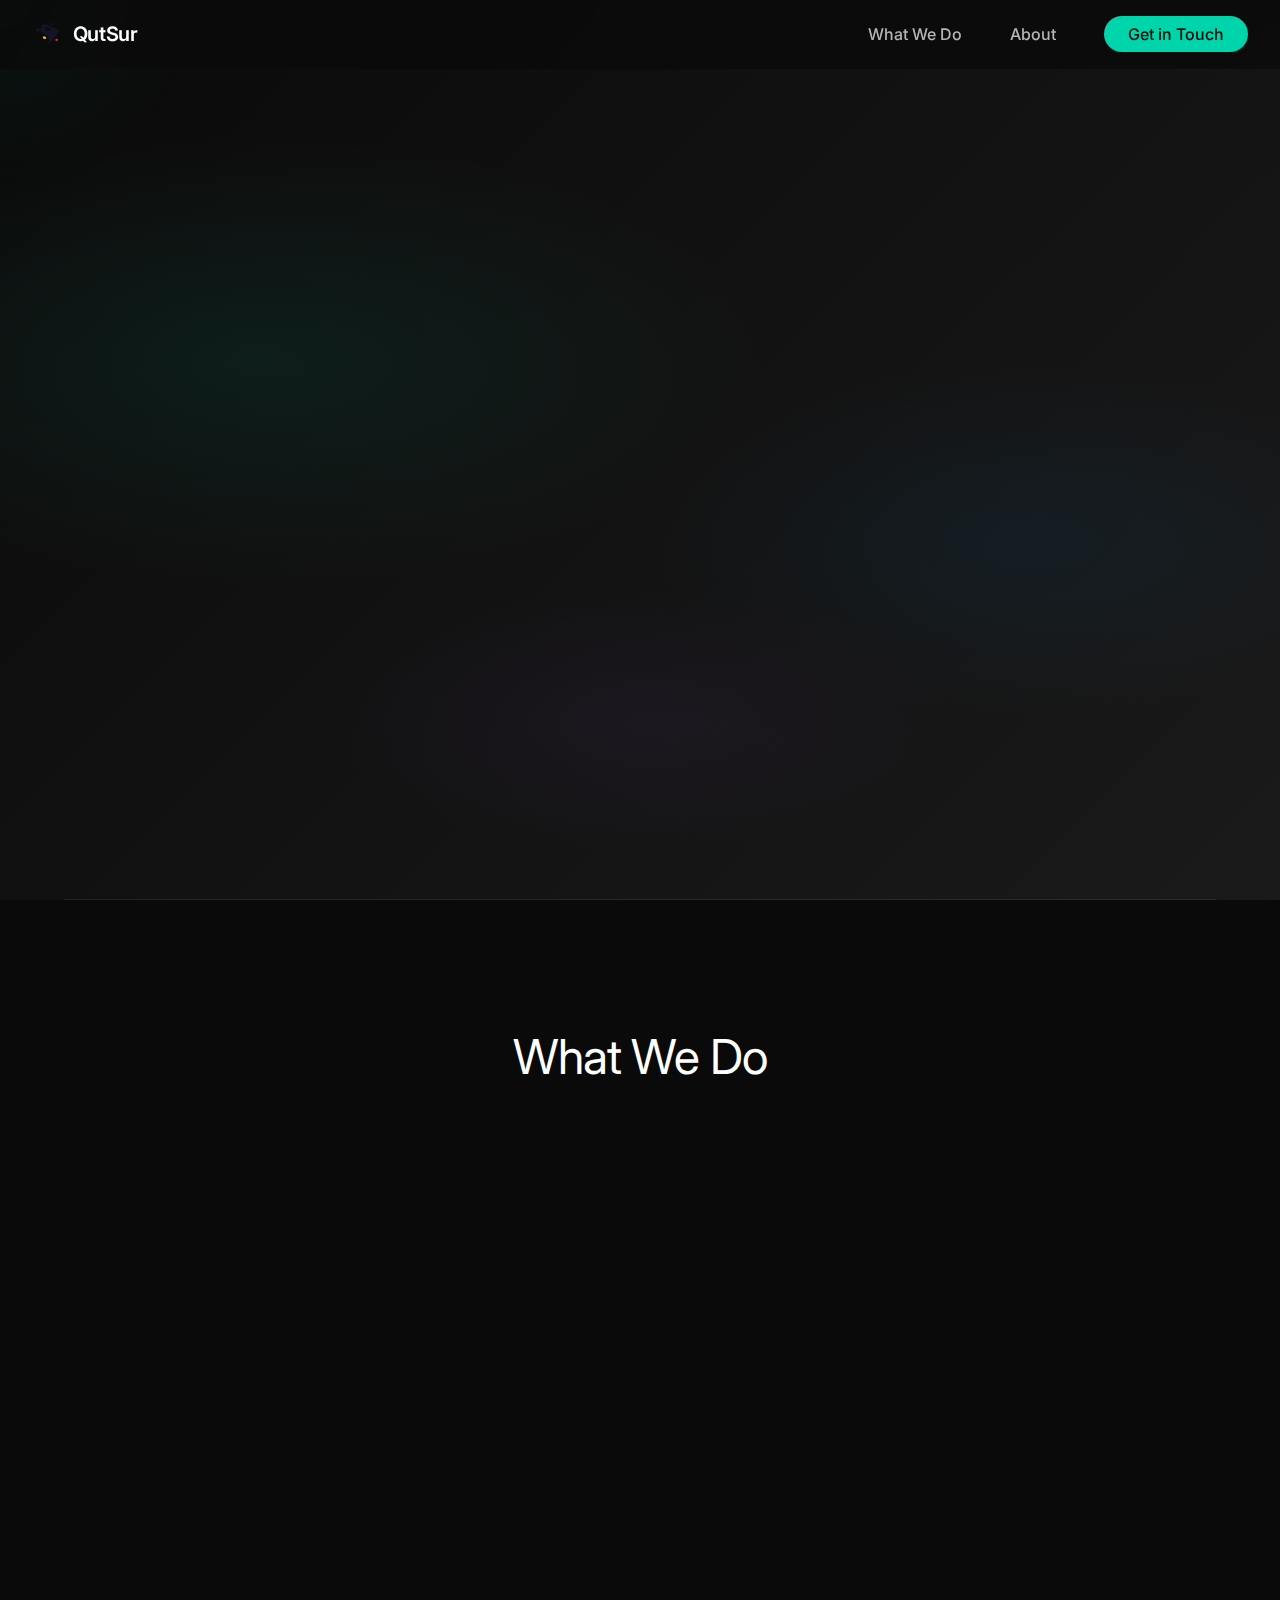
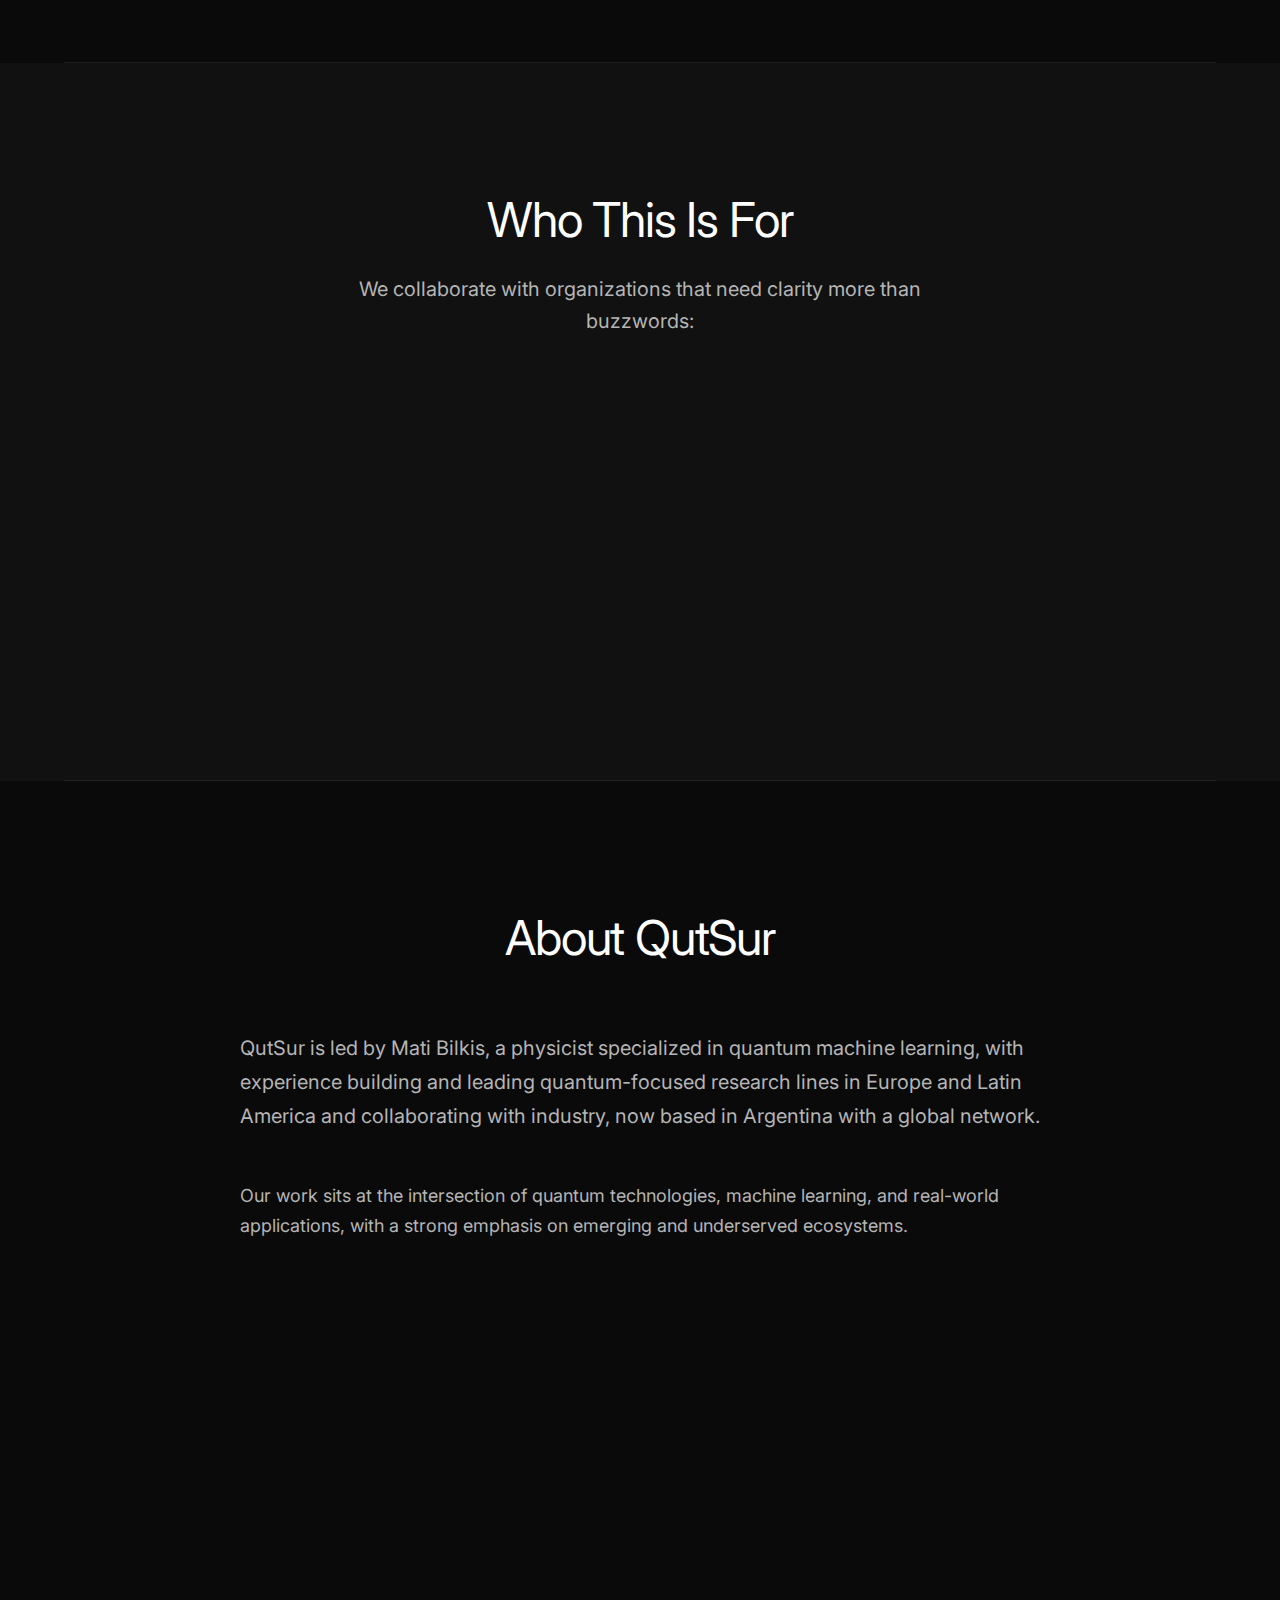
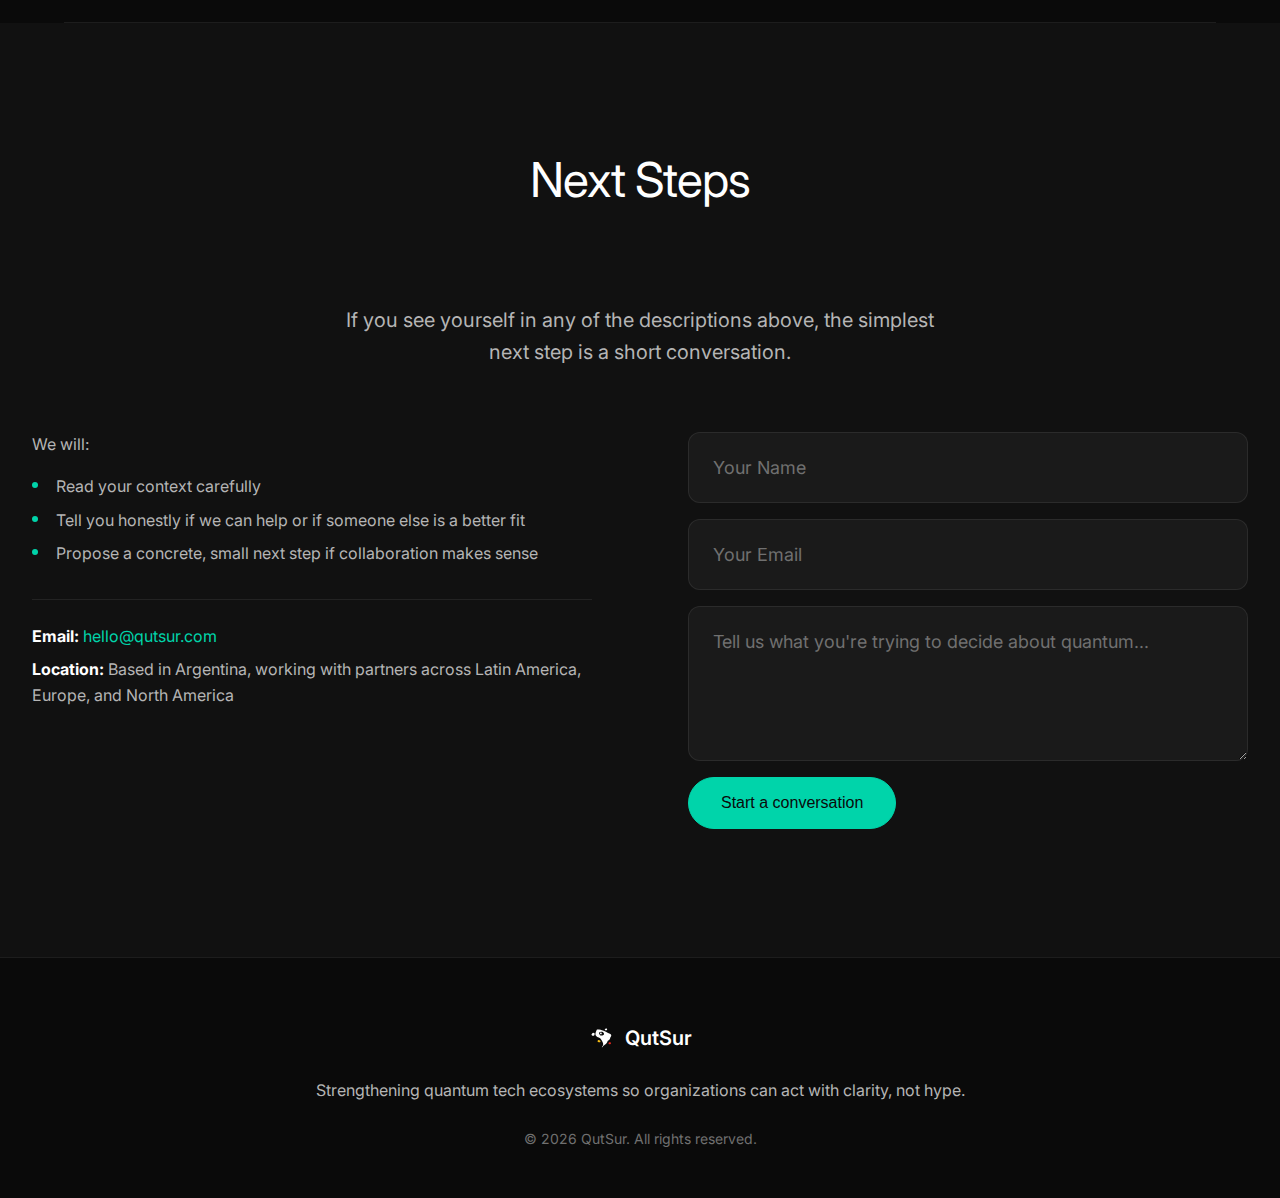
<file: index.html>
<!DOCTYPE html>
<html lang="en">
<head>
  <meta charset="UTF-8">
  <meta name="viewport" content="width=device-width, initial-scale=1.0">
  <meta name="description" content="QutSur: Strengthening quantum tech ecosystems—so organizations can act with clarity, not hype. Training, strategic insight, and ecosystem building.">
  <meta name="keywords" content="quantum computing, quantum machine learning, Argentina, Latin America, training, ecosystem">
  <title>QutSur - Quantum Tech for South America</title>

  <!-- Open Graph -->
  <meta property="og:title" content="QutSur - Quantum Tech for South America">
  <meta property="og:description" content="Strengthening quantum tech ecosystems—so organizations can act with clarity, not hype.">
  <meta property="og:type" content="website">
  <meta property="og:url" content="https://qutsur.com">

  <!-- Fonts -->
  <link rel="preconnect" href="https://fonts.googleapis.com">
  <link rel="preconnect" href="https://fonts.gstatic.com" crossorigin>
  <link href="https://fonts.googleapis.com/css2?family=Inter:wght@300;400;500;600&display=swap" rel="stylesheet">

  <!-- Styles -->
  <link rel="stylesheet" href="css/styles.css">

  <!-- Schema.org JSON-LD -->
  <script type="application/ld+json">
  {
    "@context": "https://schema.org",
    "@type": "Organization",
    "name": "QutSur",
    "url": "https://qutsur.com",
    "description": "Strengthening quantum tech ecosystems—so organizations can act with clarity, not hype.",
    "contactPoint": {
      "@type": "ContactPoint",
      "email": "hello@qutsur.com"
    }
  }
  </script>
</head>
<body>
  <!-- Navigation Header -->
  <header>
    <nav>
      <div class="nav-brand">
        <img src="branding/Mesa de trabajo 1_3.svg" alt="QutSur Logo" class="nav-logo">
        <span>QutSur</span>
      </div>
      <button class="nav-toggle" aria-label="Toggle navigation">
        <span></span>
        <span></span>
        <span></span>
      </button>
      <ul class="nav-links">
        <li><a href="#what-we-do">What We Do</a></li>
        <li><a href="#about">About</a></li>
        <li><a href="#contact" class="nav-cta">Get in Touch</a></li>
      </ul>
    </nav>
  </header>

  <!-- Hero Section -->
  <section class="hero">
    <div class="hero-content">
      <h1>Strengthening quantum tech ecosystems—so organizations can act with clarity, not hype.</h1>
      <p class="subheadline">We help organizations understand, prepare for, and shape the next wave of quantum technologies through training, strategic insight, and ecosystem building.</p>
      <div class="hero-cta">
        <a href="#contact" class="btn btn-primary">Start a conversation</a>
        <a href="#what-we-do" class="btn btn-secondary">Explore what we offer</a>
      </div>
    </div>
    <div class="scroll-indicator">Scroll</div>
  </section>

  <!-- What We Do Section -->
  <section class="pillars" id="what-we-do">
    <div class="container">
      <h2>What We Do</h2>

      <div class="pillars-grid">
        <!-- Training -->
        <div class="pillar-card" id="training">
          <div class="pillar-icon">
            <svg xmlns="http://www.w3.org/2000/svg" width="60" height="60" viewBox="0 0 24 24" fill="none" stroke="currentColor" stroke-width="1.5" stroke-linecap="round" stroke-linejoin="round">
              <path d="M22 10v6M2 10l10-5 10 5-10 5z"/>
              <path d="M6 12v5c3 3 9 3 12 0v-5"/>
            </svg>
          </div>
          <h3>Training</h3>
          <p class="pillar-headline">Training the next generation of quantum practitioners</p>
          <button class="pillar-toggle" aria-expanded="false">
            <span class="toggle-text">Learn more</span>
            <svg class="toggle-icon" xmlns="http://www.w3.org/2000/svg" width="16" height="16" viewBox="0 0 24 24" fill="none" stroke="currentColor" stroke-width="2" stroke-linecap="round" stroke-linejoin="round">
              <polyline points="6 9 12 15 18 9"></polyline>
            </svg>
          </button>
          <div class="pillar-details">
            <div class="pillar-details-inner">
              <p class="pillar-description">We design and deliver training programs that translate quantum computing and quantum-inspired methods into the language of engineers, data scientists, technical and business leaders. From short workshops to longer-format programs, we help teams and organizations to build enough intuition to make informed decisions about when—and when not—to invest in quantum technologies.</p>
              <ul class="pillar-points">
                <li>Executive briefings on the real state of quantum tech</li>
                <li>Technical workshops for engineers and data scientists</li>
                <li>Early-stage curriculum design for university and inter-university programs in quantum software and applications</li>
              </ul>
            </div>
          </div>
        </div>

        <!-- Monitoring -->
        <div class="pillar-card" id="monitoring">
          <div class="pillar-icon">
            <svg xmlns="http://www.w3.org/2000/svg" width="60" height="60" viewBox="0 0 24 24" fill="none" stroke="currentColor" stroke-width="1.5" stroke-linecap="round" stroke-linejoin="round">
              <circle cx="12" cy="12" r="10"/>
              <path d="M12 6v6l4 2"/>
            </svg>
          </div>
          <h3>Monitoring & Strategic Insight</h3>
          <p class="pillar-headline">Clear signal in a noisy quantum landscape</p>
          <button class="pillar-toggle" aria-expanded="false">
            <span class="toggle-text">Learn more</span>
            <svg class="toggle-icon" xmlns="http://www.w3.org/2000/svg" width="16" height="16" viewBox="0 0 24 24" fill="none" stroke="currentColor" stroke-width="2" stroke-linecap="round" stroke-linejoin="round">
              <polyline points="6 9 12 15 18 9"></polyline>
            </svg>
          </button>
          <div class="pillar-details">
            <div class="pillar-details-inner">
              <p class="pillar-description">Quantum announcements move fast and are often over-promised. We monitor research, industry moves, and standards to help organizations separate signal from noise. You get concise, decision-ready insight on what is technically real, what is road-map relevant, and how it might affect your strategy in the next 3–5 years.</p>
              <ul class="pillar-points">
                <li>"Do we actually need a quantum roadmap now, or can we wait?"</li>
                <li>"Which areas (optimization, sensing, security, materials) are most relevant to our sector?"</li>
                <li>"How do we talk about quantum with our board, clients, or regulators?"</li>
              </ul>
            </div>
          </div>
        </div>

        <!-- Ecosystem -->
        <div class="pillar-card" id="ecosystem">
          <div class="pillar-icon">
            <svg xmlns="http://www.w3.org/2000/svg" width="60" height="60" viewBox="0 0 24 24" fill="none" stroke="currentColor" stroke-width="1.5" stroke-linecap="round" stroke-linejoin="round">
              <circle cx="12" cy="12" r="3"/>
              <circle cx="19" cy="5" r="2"/>
              <circle cx="5" cy="5" r="2"/>
              <circle cx="19" cy="19" r="2"/>
              <circle cx="5" cy="19" r="2"/>
              <line x1="12" y1="9" x2="12" y2="3"/>
              <line x1="14.5" y1="13.5" x2="17.5" y2="17.5"/>
              <line x1="9.5" y1="13.5" x2="6.5" y2="17.5"/>
              <line x1="14.5" y1="10.5" x2="17" y2="6"/>
              <line x1="9.5" y1="10.5" x2="7" y2="6"/>
            </svg>
          </div>
          <h3>Ecosystem Building</h3>
          <p class="pillar-headline">Building quantum capacity where it's most needed</p>
          <button class="pillar-toggle" aria-expanded="false">
            <span class="toggle-text">Learn more</span>
            <svg class="toggle-icon" xmlns="http://www.w3.org/2000/svg" width="16" height="16" viewBox="0 0 24 24" fill="none" stroke="currentColor" stroke-width="2" stroke-linecap="round" stroke-linejoin="round">
              <polyline points="6 9 12 15 18 9"></polyline>
            </svg>
          </button>
          <div class="pillar-details">
            <div class="pillar-details-inner">
              <p class="pillar-description">We work with universities, companies, research centers, and NGOs to create concrete structures—programs, residencies, working groups—that keep quantum talent connected to local contexts while plugged into global networks. Our focus is on practical, low-friction initiatives that can survive political and funding cycles and slowly accumulate expertise, relationships, and opportunities.</p>
              <ul class="pillar-points">
                <li>Co-designing quantum-themed residencies and innovation spaces</li>
                <li>Helping physics and CS departments connect with industry partners</li>
                <li>Supporting community events and working groups on quantum and AI</li>
              </ul>
              <a href="https://quantum-residency-edge-city-production.up.railway.app/" class="pillar-cta" target="_blank">Learn about Quantum Residency &rarr;</a>
            </div>
          </div>
        </div>
      </div>
    </div>
  </section>

  <!-- Who This Is For Section -->
  <section class="who-section">
    <div class="container">
      <h2>Who This Is For</h2>
      <p class="section-intro">We collaborate with organizations that need clarity more than buzzwords:</p>

      <div class="who-grid">
        <div class="who-item">
          <span class="who-icon">→</span>
          <p>Companies exploring whether quantum should be on their 3–10 year roadmap</p>
        </div>
        <div class="who-item">
          <span class="who-icon">→</span>
          <p>Universities and research centers structuring new quantum or quantum-adjacent programs</p>
        </div>
        <div class="who-item">
          <span class="who-icon">→</span>
          <p>Public institutions and NGOs thinking about technological sovereignty and talent retention</p>
        </div>
        <div class="who-item">
          <span class="who-icon">→</span>
          <p>Funds, foundations, and ecosystem actors looking for grounded views on quantum opportunities</p>
        </div>
      </div>
    </div>
  </section>

  <!-- About Section -->
  <section class="about-section" id="about">
    <div class="container">
      <h2>About QutSur</h2>
      <div class="about-content">
        <p class="about-lead">QutSur is led by Mati Bilkis, a physicist specialized in quantum machine learning, with experience building and leading quantum-focused research lines in Europe and Latin America and collaborating with industry, now based in Argentina with a global network.</p>
        <p>Our work sits at the intersection of quantum technologies, machine learning, and real-world applications, with a strong emphasis on emerging and underserved ecosystems.</p>

        <div class="about-points">
          <div class="about-point">
            <h4>Technical depth</h4>
            <p>Deep technical background in quantum algorithms, sensing, and quantum-inspired machine learning</p>
          </div>
          <div class="about-point">
            <h4>Applied experience</h4>
            <p>Experience working with companies and public-private partners on applied projects</p>
          </div>
          <div class="about-point">
            <h4>Long-term commitment</h4>
            <p>A long-term commitment to creating viable quantum careers and initiatives beyond a single startup or grant cycle</p>
          </div>
        </div>
      </div>
    </div>
  </section>

  <!-- Next Steps / Contact Section -->
  <section class="contact" id="contact">
    <div class="container">
      <h2>Next Steps</h2>
      <p class="section-intro">If you see yourself in any of the descriptions above, the simplest next step is a short conversation.</p>

      <div class="contact-content">
        <div class="contact-info">
          <p>We will:</p>
          <ul class="contact-list">
            <li>Read your context carefully</li>
            <li>Tell you honestly if we can help or if someone else is a better fit</li>
            <li>Propose a concrete, small next step if collaboration makes sense</li>
          </ul>

          <div class="contact-details">
            <p><strong>Email:</strong> <a href="mailto:hello@qutsur.com">hello@qutsur.com</a></p>
            <p><strong>Location:</strong> Based in Argentina, working with partners across Latin America, Europe, and North America</p>
          </div>
        </div>

        <form class="contact-form" action="https://formspree.io/f/yourformid" method="POST">
          <input type="text" name="name" placeholder="Your Name" required>
          <input type="email" name="email" placeholder="Your Email" required>
          <textarea name="message" placeholder="Tell us what you're trying to decide about quantum..." rows="5" required></textarea>
          <button type="submit" class="btn btn-primary">Start a conversation</button>
        </form>
      </div>
    </div>
  </section>

  <!-- Footer -->
  <footer>
    <div class="container">
      <div class="footer-simple">
        <div class="footer-brand">
          <img src="branding/Mesa de trabajo 1_2.svg" alt="QutSur" class="footer-logo">
          <span>QutSur</span>
        </div>
        <p class="footer-tagline">Strengthening quantum tech ecosystems so organizations can act with clarity, not hype.</p>
        <p class="footer-copy">&copy; 2026 QutSur. All rights reserved.</p>
      </div>
    </div>
  </footer>

  <!-- Scripts -->
  <script src="js/script.js"></script>
</body>
</html>
</file>
<file: css/styles.css>
/* ============================================
   QutSur Landing Page - Premium Dark Design
   Inspired by usiriczman.com
   ============================================ */

/* ============================================
   CSS Variables - Design System
   ============================================ */
:root {
  /* Dark Theme Colors */
  --bg-primary: #0a0a0a;
  --bg-secondary: #111111;
  --bg-tertiary: #1a1a1a;
  --bg-elevated: #222222;

  /* Accent Colors - Quantum Inspired */
  --accent-primary: #00d4aa;
  --accent-secondary: #0099ff;
  --accent-tertiary: #a855f7;
  --accent-warm: #f97316;

  /* Gradients */
  --gradient-primary: linear-gradient(135deg, #00d4aa 0%, #0099ff 50%, #a855f7 100%);
  --gradient-hero: linear-gradient(135deg, #0a0a0a 0%, #1a1a1a 100%);
  --gradient-card: linear-gradient(180deg, rgba(255,255,255,0.05) 0%, rgba(255,255,255,0) 100%);
  --gradient-glow: radial-gradient(ellipse at center, rgba(0,212,170,0.15) 0%, transparent 70%);

  /* Text Colors */
  --text-primary: #ffffff;
  --text-secondary: #b5b5b5;
  --text-muted: #707070;
  --text-accent: #00d4aa;

  /* Border Colors */
  --border-subtle: rgba(255, 255, 255, 0.08);
  --border-hover: rgba(255, 255, 255, 0.15);
  --border-accent: rgba(0, 212, 170, 0.3);

  /* Typography */
  --font-sans: 'Inter', -apple-system, BlinkMacSystemFont, 'Segoe UI', Roboto, sans-serif;
  --font-display: 'Inter', -apple-system, BlinkMacSystemFont, sans-serif;

  /* Font Sizes - Fluid */
  --text-xs: clamp(0.75rem, 0.7rem + 0.25vw, 0.875rem);
  --text-sm: clamp(0.875rem, 0.8rem + 0.35vw, 1rem);
  --text-base: clamp(1rem, 0.9rem + 0.5vw, 1.125rem);
  --text-lg: clamp(1.125rem, 1rem + 0.6vw, 1.25rem);
  --text-xl: clamp(1.25rem, 1.1rem + 0.75vw, 1.5rem);
  --text-2xl: clamp(1.5rem, 1.25rem + 1.25vw, 2rem);
  --text-3xl: clamp(2rem, 1.5rem + 2.5vw, 3rem);
  --text-4xl: clamp(2.5rem, 2rem + 3vw, 4rem);
  --text-5xl: clamp(3rem, 2.5rem + 4vw, 5rem);

  /* Spacing */
  --space-xs: 0.25rem;
  --space-sm: 0.5rem;
  --space-md: 1rem;
  --space-lg: 1.5rem;
  --space-xl: 2rem;
  --space-2xl: 3rem;
  --space-3xl: 4rem;
  --space-4xl: 6rem;
  --space-5xl: 8rem;

  /* Border Radius */
  --radius-sm: 6px;
  --radius-md: 12px;
  --radius-lg: 20px;
  --radius-xl: 32px;
  --radius-full: 9999px;

  /* Shadows & Glows */
  --shadow-sm: 0 2px 8px rgba(0, 0, 0, 0.3);
  --shadow-md: 0 8px 24px rgba(0, 0, 0, 0.4);
  --shadow-lg: 0 16px 48px rgba(0, 0, 0, 0.5);
  --shadow-glow: 0 0 40px rgba(0, 212, 170, 0.2);
  --shadow-glow-blue: 0 0 40px rgba(0, 153, 255, 0.2);

  /* Transitions */
  --ease-out: cubic-bezier(0.16, 1, 0.3, 1);
  --ease-in-out: cubic-bezier(0.65, 0, 0.35, 1);
  --transition-fast: 0.15s var(--ease-out);
  --transition-normal: 0.3s var(--ease-out);
  --transition-slow: 0.5s var(--ease-out);
}

/* ============================================
   Reset & Base Styles
   ============================================ */
*, *::before, *::after {
  margin: 0;
  padding: 0;
  box-sizing: border-box;
}

html {
  scroll-behavior: smooth;
  -webkit-font-smoothing: antialiased;
  -moz-osx-font-smoothing: grayscale;
}

body {
  font-family: var(--font-sans);
  font-size: var(--text-base);
  line-height: 1.6;
  color: var(--text-primary);
  background-color: var(--bg-primary);
  overflow-x: hidden;
}

::selection {
  background-color: var(--accent-primary);
  color: var(--bg-primary);
}

img {
  max-width: 100%;
  height: auto;
  display: block;
}

a {
  color: var(--accent-primary);
  text-decoration: none;
  transition: color var(--transition-fast);
}

a:hover {
  color: var(--accent-secondary);
}

ul {
  list-style: none;
}

/* ============================================
   Typography
   ============================================ */
h1, h2, h3, h4, h5, h6 {
  font-family: var(--font-display);
  font-weight: 500;
  line-height: 1.2;
  color: var(--text-primary);
  letter-spacing: -0.02em;
}

h1 {
  font-size: var(--text-4xl);
  font-weight: 400;
  letter-spacing: -0.03em;
}

h2 {
  font-size: var(--text-3xl);
  font-weight: 400;
  letter-spacing: -0.025em;
}

h3 {
  font-size: var(--text-xl);
  font-weight: 500;
}

h4 {
  font-size: var(--text-lg);
  font-weight: 500;
}

p {
  color: var(--text-secondary);
  margin-bottom: var(--space-md);
}

.label {
  font-size: var(--text-xs);
  font-weight: 600;
  text-transform: uppercase;
  letter-spacing: 0.1em;
  color: var(--text-muted);
}

/* ============================================
   Layout
   ============================================ */
.container {
  max-width: 1280px;
  margin: 0 auto;
  padding: 0 var(--space-xl);
}

section {
  padding: var(--space-5xl) 0;
  position: relative;
}

section::after {
  content: '';
  position: absolute;
  bottom: 0;
  left: 50%;
  transform: translateX(-50%);
  width: min(90%, 1200px);
  height: 1px;
  background: var(--border-subtle);
}

section:last-of-type::after {
  display: none;
}

/* ============================================
   Buttons
   ============================================ */
.btn {
  display: inline-flex;
  align-items: center;
  justify-content: center;
  gap: var(--space-sm);
  padding: var(--space-md) var(--space-xl);
  border-radius: var(--radius-full);
  font-size: var(--text-sm);
  font-weight: 500;
  cursor: pointer;
  transition: all var(--transition-normal);
  border: 1px solid transparent;
  text-decoration: none;
  position: relative;
  overflow: hidden;
}

.btn::before {
  content: '';
  position: absolute;
  inset: 0;
  background: linear-gradient(135deg, rgba(255,255,255,0.1) 0%, transparent 100%);
  opacity: 0;
  transition: opacity var(--transition-fast);
}

.btn:hover::before {
  opacity: 1;
}

.btn-primary {
  background: var(--accent-primary);
  color: var(--bg-primary);
  border-color: var(--accent-primary);
}

.btn-primary:hover {
  background: #00e6b8;
  border-color: #00e6b8;
  color: var(--bg-primary);
  transform: translateY(-2px);
  box-shadow: var(--shadow-glow);
}

.btn-secondary {
  background: transparent;
  border: 1px solid var(--border-hover);
  color: var(--text-primary);
}

.btn-secondary:hover {
  border-color: var(--accent-primary);
  color: var(--accent-primary);
  transform: translateY(-2px);
}

.btn-lg {
  padding: var(--space-lg) var(--space-2xl);
  font-size: var(--text-base);
}

/* ============================================
   Navigation Header
   ============================================ */
header {
  position: fixed;
  top: 0;
  left: 0;
  right: 0;
  z-index: 1000;
  background: rgba(10, 10, 10, 0.8);
  backdrop-filter: blur(20px);
  -webkit-backdrop-filter: blur(20px);
  border-bottom: 1px solid transparent;
  transition: all var(--transition-normal);
}

header.sticky {
  background: rgba(10, 10, 10, 0.95);
  border-bottom-color: var(--border-subtle);
}

nav {
  max-width: 1280px;
  margin: 0 auto;
  padding: var(--space-md) var(--space-xl);
  display: flex;
  justify-content: space-between;
  align-items: center;
}

.nav-brand {
  display: flex;
  align-items: center;
  gap: var(--space-sm);
}

.nav-brand .nav-logo {
  height: 36px;
  width: auto;
}

.nav-brand span {
  font-size: var(--text-lg);
  font-weight: 600;
  color: var(--text-primary);
  letter-spacing: -0.02em;
}

.nav-toggle {
  display: none;
  flex-direction: column;
  gap: 6px;
  background: none;
  border: none;
  cursor: pointer;
  padding: var(--space-sm);
  z-index: 1001;
}

.nav-toggle span {
  display: block;
  width: 24px;
  height: 2px;
  background-color: var(--text-primary);
  transition: all var(--transition-fast);
  border-radius: 2px;
}

.nav-toggle.active span:nth-child(1) {
  transform: rotate(45deg) translate(5px, 5px);
}

.nav-toggle.active span:nth-child(2) {
  opacity: 0;
}

.nav-toggle.active span:nth-child(3) {
  transform: rotate(-45deg) translate(6px, -6px);
}

.nav-links {
  display: flex;
  align-items: center;
  gap: var(--space-2xl);
}

.nav-links a {
  color: var(--text-secondary);
  font-size: var(--text-sm);
  font-weight: 500;
  transition: color var(--transition-fast);
  position: relative;
}

.nav-links a::after {
  content: '';
  position: absolute;
  bottom: -4px;
  left: 0;
  width: 0;
  height: 2px;
  background: var(--accent-primary);
  transition: width var(--transition-normal);
}

.nav-links a:hover {
  color: var(--text-primary);
}

.nav-links a:hover::after {
  width: 100%;
}

.nav-links .nav-cta {
  background: var(--accent-primary);
  color: var(--bg-primary);
  padding: var(--space-sm) var(--space-lg);
  border-radius: var(--radius-full);
  font-weight: 500;
}

.nav-links .nav-cta::after {
  display: none;
}

.nav-links .nav-cta:hover {
  background: #00e6b8;
  color: var(--bg-primary);
  transform: translateY(-1px);
}

/* ============================================
   Hero Section
   ============================================ */
.hero {
  min-height: 100vh;
  display: flex;
  align-items: center;
  justify-content: center;
  background: var(--gradient-hero);
  padding: 120px var(--space-xl) var(--space-5xl);
  text-align: center;
  position: relative;
  overflow: hidden;
}

.hero::before {
  content: '';
  position: absolute;
  top: 0;
  left: 0;
  right: 0;
  bottom: 0;
  background:
    radial-gradient(ellipse 80% 50% at 20% 40%, rgba(0, 212, 170, 0.08) 0%, transparent 50%),
    radial-gradient(ellipse 60% 40% at 80% 60%, rgba(0, 153, 255, 0.06) 0%, transparent 50%),
    radial-gradient(ellipse 50% 30% at 50% 80%, rgba(168, 85, 247, 0.05) 0%, transparent 50%);
  animation: gradientShift 15s ease-in-out infinite;
}

@keyframes gradientShift {
  0%, 100% { opacity: 1; transform: scale(1); }
  50% { opacity: 0.8; transform: scale(1.1); }
}

.hero-particles {
  position: absolute;
  inset: 0;
  pointer-events: none;
}

.hero-content {
  max-width: 900px;
  position: relative;
  z-index: 1;
}

.hero h1 {
  color: var(--text-primary);
  font-size: var(--text-5xl);
  font-weight: 300;
  line-height: 1.1;
  margin-bottom: var(--space-xl);
  opacity: 0;
  transform: translateY(30px);
  animation: fadeInUp 0.8s var(--ease-out) 0.2s forwards;
}

.hero h1 .highlight {
  background: var(--gradient-primary);
  -webkit-background-clip: text;
  -webkit-text-fill-color: transparent;
  background-clip: text;
}

.hero .subheadline {
  color: var(--text-secondary);
  font-size: var(--text-xl);
  font-weight: 400;
  margin-bottom: var(--space-3xl);
  max-width: 600px;
  margin-left: auto;
  margin-right: auto;
  opacity: 0;
  transform: translateY(30px);
  animation: fadeInUp 0.8s var(--ease-out) 0.4s forwards;
}

.hero-cta {
  display: flex;
  gap: var(--space-md);
  justify-content: center;
  flex-wrap: wrap;
  opacity: 0;
  transform: translateY(30px);
  animation: fadeInUp 0.8s var(--ease-out) 0.6s forwards;
}

@keyframes fadeInUp {
  to {
    opacity: 1;
    transform: translateY(0);
  }
}

.scroll-indicator {
  position: absolute;
  bottom: var(--space-3xl);
  left: 50%;
  transform: translateX(-50%);
  display: flex;
  flex-direction: column;
  align-items: center;
  gap: var(--space-sm);
  color: var(--text-muted);
  font-size: var(--text-xs);
  text-transform: uppercase;
  letter-spacing: 0.1em;
  opacity: 0;
  animation: fadeInUp 0.8s var(--ease-out) 1s forwards;
}

.scroll-indicator::after {
  content: '';
  width: 1px;
  height: 40px;
  background: linear-gradient(to bottom, var(--text-muted), transparent);
  animation: scrollPulse 2s ease-in-out infinite;
}

@keyframes scrollPulse {
  0%, 100% { opacity: 1; transform: scaleY(1); }
  50% { opacity: 0.5; transform: scaleY(0.8); }
}

/* ============================================
   Three Pillars Section
   ============================================ */
.pillars {
  background: var(--bg-primary);
}

.pillars h2 {
  text-align: center;
  margin-bottom: var(--space-4xl);
}

.pillars-grid {
  display: grid;
  grid-template-columns: repeat(3, 1fr);
  gap: var(--space-xl);
}

.pillar-card {
  background: var(--bg-secondary);
  border: 1px solid var(--border-subtle);
  border-radius: var(--radius-lg);
  padding: var(--space-2xl);
  transition: all var(--transition-normal);
  position: relative;
  overflow: hidden;
}

.pillar-card::before {
  content: '';
  position: absolute;
  top: 0;
  left: 0;
  right: 0;
  height: 3px;
  background: var(--gradient-primary);
  transform: scaleX(0);
  transform-origin: left;
  transition: transform var(--transition-normal);
}

.pillar-card:hover {
  border-color: var(--border-hover);
  transform: translateY(-8px);
  box-shadow: var(--shadow-lg);
}

.pillar-card:hover::before {
  transform: scaleX(1);
}

.pillar-icon {
  width: 56px;
  height: 56px;
  display: flex;
  align-items: center;
  justify-content: center;
  background: rgba(0, 212, 170, 0.1);
  border-radius: var(--radius-md);
  margin-bottom: var(--space-lg);
  color: var(--accent-primary);
  transition: all var(--transition-normal);
}

.pillar-card:hover .pillar-icon {
  background: rgba(0, 212, 170, 0.15);
  transform: scale(1.05);
}

.pillar-icon svg {
  width: 28px;
  height: 28px;
}

.pillar-card h3 {
  margin-bottom: var(--space-sm);
}

.pillar-headline {
  font-size: var(--text-sm);
  font-weight: 600;
  color: var(--accent-primary);
  margin-bottom: var(--space-md);
}

.pillar-description {
  color: var(--text-secondary);
  font-size: var(--text-sm);
  margin-bottom: var(--space-lg);
  line-height: 1.7;
}

.pillar-points {
  margin-bottom: var(--space-xl);
}

.pillar-points li {
  position: relative;
  padding-left: var(--space-lg);
  margin-bottom: var(--space-sm);
  font-size: var(--text-sm);
  color: var(--text-secondary);
  line-height: 1.6;
}

.pillar-points li::before {
  content: '';
  position: absolute;
  left: 0;
  top: 10px;
  width: 6px;
  height: 6px;
  background: var(--accent-primary);
  border-radius: 50%;
  opacity: 0.7;
}

.pillar-cta {
  display: inline-flex;
  align-items: center;
  gap: var(--space-sm);
  color: var(--accent-primary);
  font-size: var(--text-sm);
  font-weight: 500;
  transition: all var(--transition-fast);
}

.pillar-cta:hover {
  color: var(--accent-secondary);
  gap: var(--space-md);
}

/* Collapsible Pillar Cards */
.pillar-toggle {
  display: inline-flex;
  align-items: center;
  gap: var(--space-sm);
  background: transparent;
  border: 1px solid var(--border-subtle);
  border-radius: var(--radius-full);
  padding: var(--space-sm) var(--space-md);
  color: var(--text-secondary);
  font-family: var(--font-sans);
  font-size: var(--text-xs);
  font-weight: 500;
  cursor: pointer;
  transition: all var(--transition-fast);
  margin-top: var(--space-sm);
}

.pillar-toggle:hover {
  border-color: var(--accent-primary);
  color: var(--accent-primary);
}

.pillar-toggle .toggle-icon {
  transition: transform var(--transition-normal);
}

.pillar-toggle[aria-expanded="true"] .toggle-icon {
  transform: rotate(180deg);
}

.pillar-toggle[aria-expanded="true"] .toggle-text::after {
  content: 'Show less';
}

.pillar-toggle[aria-expanded="true"] .toggle-text {
  font-size: 0;
}

.pillar-toggle[aria-expanded="true"] .toggle-text::after {
  font-size: var(--text-xs);
}

.pillar-details {
  display: grid;
  grid-template-rows: 0fr;
  transition: grid-template-rows var(--transition-normal);
  margin-top: 0;
}

.pillar-details-inner {
  overflow: hidden;
}

.pillar-card.expanded .pillar-details {
  grid-template-rows: 1fr;
  margin-top: var(--space-md);
}

.pillar-details-inner .pillar-description {
  margin-bottom: var(--space-lg);
}

.pillar-details-inner .pillar-points {
  margin-bottom: var(--space-lg);
}

/* ============================================
   Who This Is For Section
   ============================================ */
.who-section {
  background: var(--bg-secondary);
}

.who-section h2 {
  text-align: center;
  margin-bottom: var(--space-lg);
}

.section-intro {
  text-align: center;
  color: var(--text-secondary);
  font-size: var(--text-lg);
  max-width: 600px;
  margin: 0 auto var(--space-3xl);
}

.who-grid {
  display: grid;
  grid-template-columns: repeat(2, 1fr);
  gap: var(--space-lg);
  max-width: 900px;
  margin: 0 auto;
}

.who-item {
  display: flex;
  align-items: flex-start;
  gap: var(--space-md);
  padding: var(--space-lg);
  background: var(--bg-tertiary);
  border: 1px solid var(--border-subtle);
  border-radius: var(--radius-md);
  transition: all var(--transition-normal);
}

.who-item:hover {
  border-color: var(--border-hover);
  transform: translateY(-2px);
}

.who-icon {
  color: var(--accent-primary);
  font-size: var(--text-lg);
  font-weight: 500;
  flex-shrink: 0;
}

.who-item p {
  color: var(--text-secondary);
  font-size: var(--text-sm);
  margin: 0;
  line-height: 1.6;
}

/* ============================================
   About Section
   ============================================ */
.about-section {
  background: var(--bg-primary);
}

.about-section h2 {
  text-align: center;
  margin-bottom: var(--space-3xl);
}

.about-content {
  max-width: 800px;
  margin: 0 auto;
}

.about-lead {
  font-size: var(--text-lg);
  color: var(--text-primary);
  margin-bottom: var(--space-lg);
  line-height: 1.7;
}

.about-content > p {
  color: var(--text-secondary);
  margin-bottom: var(--space-2xl);
  line-height: 1.7;
}

.about-points {
  display: grid;
  grid-template-columns: repeat(3, 1fr);
  gap: var(--space-lg);
  margin-top: var(--space-2xl);
}

.about-point {
  padding: var(--space-lg);
  background: var(--bg-secondary);
  border: 1px solid var(--border-subtle);
  border-radius: var(--radius-md);
  transition: all var(--transition-normal);
}

.about-point:hover {
  border-color: var(--border-hover);
}

.about-point h4 {
  color: var(--accent-primary);
  font-size: var(--text-sm);
  font-weight: 600;
  margin-bottom: var(--space-sm);
}

.about-point p {
  color: var(--text-secondary);
  font-size: var(--text-sm);
  margin: 0;
  line-height: 1.6;
}

/* ============================================
   Contact Section
   ============================================ */
.contact {
  background: var(--bg-secondary);
}

.contact h2 {
  text-align: center;
  margin-bottom: var(--space-4xl);
}

.contact-content {
  display: grid;
  grid-template-columns: 1fr 1fr;
  gap: var(--space-4xl);
}

.contact-info p {
  margin-bottom: var(--space-sm);
  font-size: var(--text-sm);
}

.contact-info strong {
  color: var(--text-primary);
}

.contact-list {
  margin: var(--space-md) 0 var(--space-xl);
}

.contact-list li {
  position: relative;
  padding-left: var(--space-lg);
  margin-bottom: var(--space-sm);
  color: var(--text-secondary);
  font-size: var(--text-sm);
  line-height: 1.6;
}

.contact-list li::before {
  content: '';
  position: absolute;
  left: 0;
  top: 8px;
  width: 6px;
  height: 6px;
  background: var(--accent-primary);
  border-radius: 50%;
}

.contact-details {
  margin-top: var(--space-xl);
  padding-top: var(--space-lg);
  border-top: 1px solid var(--border-subtle);
}

.contact-note {
  color: var(--text-muted);
  font-size: var(--text-xs);
  margin-top: var(--space-md);
}

.contact-form {
  display: flex;
  flex-direction: column;
  gap: var(--space-md);
}

.contact-form input,
.contact-form textarea {
  padding: var(--space-lg);
  background: var(--bg-tertiary);
  border: 1px solid var(--border-subtle);
  border-radius: var(--radius-md);
  font-family: var(--font-sans);
  font-size: var(--text-base);
  color: var(--text-primary);
  transition: all var(--transition-fast);
}

.contact-form input::placeholder,
.contact-form textarea::placeholder {
  color: var(--text-muted);
}

.contact-form input:focus,
.contact-form textarea:focus {
  outline: none;
  border-color: var(--accent-primary);
  box-shadow: 0 0 0 3px rgba(0, 212, 170, 0.1);
}

.contact-form textarea {
  resize: vertical;
  min-height: 140px;
}

.contact-form .btn {
  align-self: flex-start;
}

/* ============================================
   Footer
   ============================================ */
footer {
  background: var(--bg-primary);
  padding: var(--space-3xl) 0 var(--space-2xl);
  border-top: 1px solid var(--border-subtle);
}

.footer-simple {
  text-align: center;
}

.footer-simple .footer-brand {
  display: flex;
  align-items: center;
  justify-content: center;
  gap: var(--space-sm);
  margin-bottom: var(--space-lg);
}

.footer-simple .footer-brand span {
  font-size: var(--text-lg);
  font-weight: 600;
  color: var(--text-primary);
}

.footer-logo {
  height: 32px;
  width: auto;
}

.footer-tagline {
  color: var(--text-secondary);
  font-size: var(--text-sm);
  margin-bottom: var(--space-lg);
}

.footer-copy {
  color: var(--text-muted);
  font-size: var(--text-xs);
  margin: 0;
}

/* ============================================
   Animations & Scroll Reveal
   ============================================ */
.reveal {
  opacity: 0;
  transform: translateY(30px);
  transition: all 0.8s var(--ease-out);
}

.reveal.visible {
  opacity: 1;
  transform: translateY(0);
}

.pillars-grid .pillar-card,
.who-grid .who-item,
.about-points .about-point {
  opacity: 0;
  transform: translateY(30px);
  transition: all 0.6s var(--ease-out);
}

.pillars-grid .pillar-card:nth-child(1),
.who-grid .who-item:nth-child(1),
.about-points .about-point:nth-child(1) { transition-delay: 0s; }

.pillars-grid .pillar-card:nth-child(2),
.who-grid .who-item:nth-child(2),
.about-points .about-point:nth-child(2) { transition-delay: 0.1s; }

.pillars-grid .pillar-card:nth-child(3),
.who-grid .who-item:nth-child(3),
.about-points .about-point:nth-child(3) { transition-delay: 0.2s; }

.who-grid .who-item:nth-child(4) { transition-delay: 0.3s; }

/* Cursor glow effect */
.cursor-glow {
  position: fixed;
  width: 400px;
  height: 400px;
  background: radial-gradient(circle, rgba(0, 212, 170, 0.06) 0%, transparent 70%);
  pointer-events: none;
  z-index: 0;
  transform: translate(-50%, -50%);
  transition: opacity 0.3s ease;
}

/* ============================================
   Responsive Design
   ============================================ */
@media (max-width: 1100px) {
  .pillars-grid {
    grid-template-columns: 1fr;
    gap: var(--space-lg);
  }

  .who-grid {
    grid-template-columns: 1fr;
  }

  .about-points {
    grid-template-columns: 1fr;
    gap: var(--space-md);
  }
}

@media (max-width: 768px) {
  :root {
    --space-4xl: 4rem;
    --space-5xl: 5rem;
  }

  section {
    padding: var(--space-4xl) 0;
  }

  .container {
    padding: 0 var(--space-lg);
  }

  .nav-toggle {
    display: flex;
  }

  .nav-links {
    position: fixed;
    top: 0;
    right: 0;
    width: 280px;
    height: 100vh;
    background: var(--bg-secondary);
    flex-direction: column;
    justify-content: center;
    padding: var(--space-2xl);
    gap: var(--space-lg);
    transform: translateX(100%);
    transition: transform var(--transition-normal);
    border-left: 1px solid var(--border-subtle);
  }

  .nav-links.active {
    transform: translateX(0);
  }

  .nav-links a {
    font-size: var(--text-lg);
  }

  .nav-links a::after {
    display: none;
  }

  .nav-links .nav-cta {
    width: 100%;
    text-align: center;
    padding: var(--space-md) var(--space-lg);
  }

  .hero {
    padding: 100px var(--space-lg) var(--space-4xl);
    min-height: auto;
  }

  .hero h1 {
    font-size: var(--text-3xl);
  }

  .hero .subheadline {
    font-size: var(--text-base);
  }

  .hero-cta {
    flex-direction: column;
    align-items: center;
  }

  .hero-cta .btn {
    width: 100%;
    max-width: 300px;
  }

  .scroll-indicator {
    display: none;
  }

  .contact-content {
    grid-template-columns: 1fr;
    gap: var(--space-2xl);
  }

  .contact-form .btn {
    width: 100%;
  }
}

@media (max-width: 480px) {
  .container {
    padding: 0 var(--space-md);
  }

  .pillar-card,
  .proof-item,
  .cta-link {
    padding: var(--space-lg);
  }

  .btn-lg {
    padding: var(--space-md) var(--space-xl);
    font-size: var(--text-sm);
  }
}

@media (prefers-reduced-motion: reduce) {
  *, *::before, *::after {
    animation-duration: 0.01ms !important;
    animation-iteration-count: 1 !important;
    transition-duration: 0.01ms !important;
  }

  html {
    scroll-behavior: auto;
  }
}
</file>
